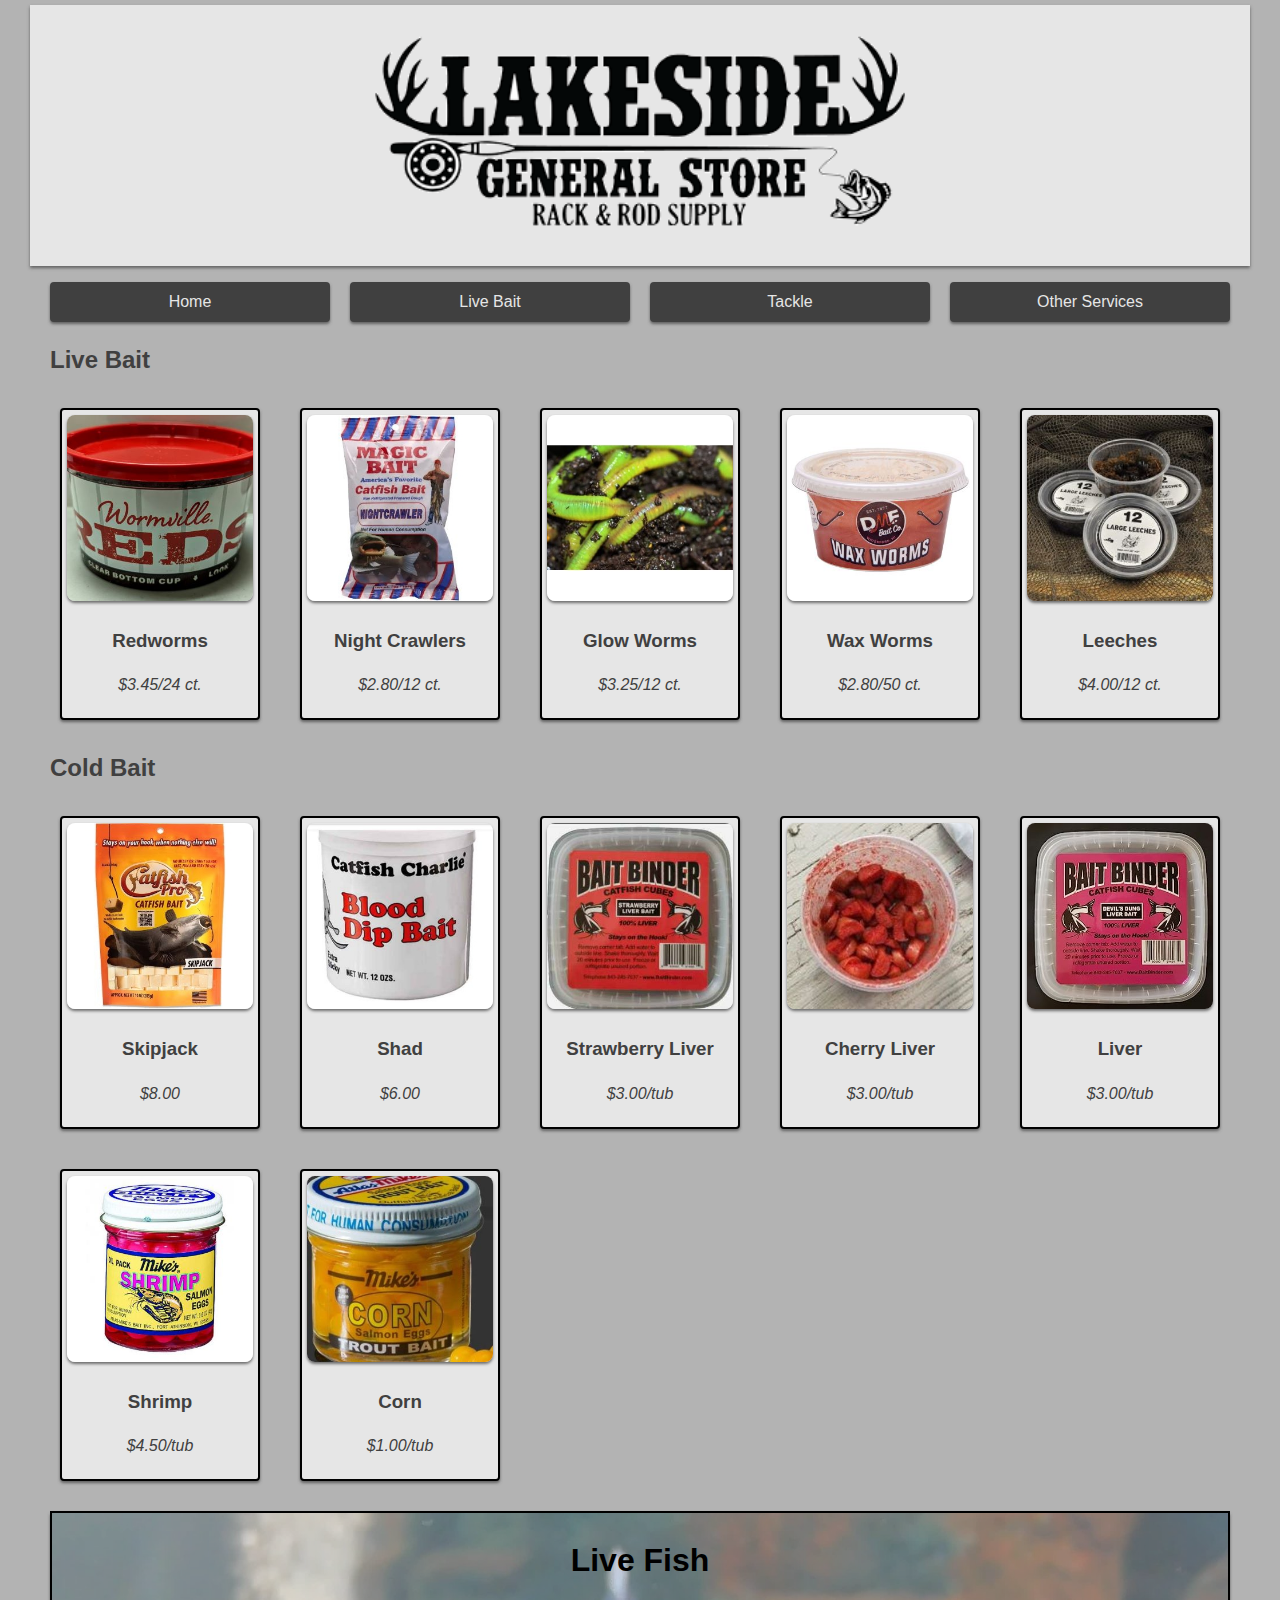
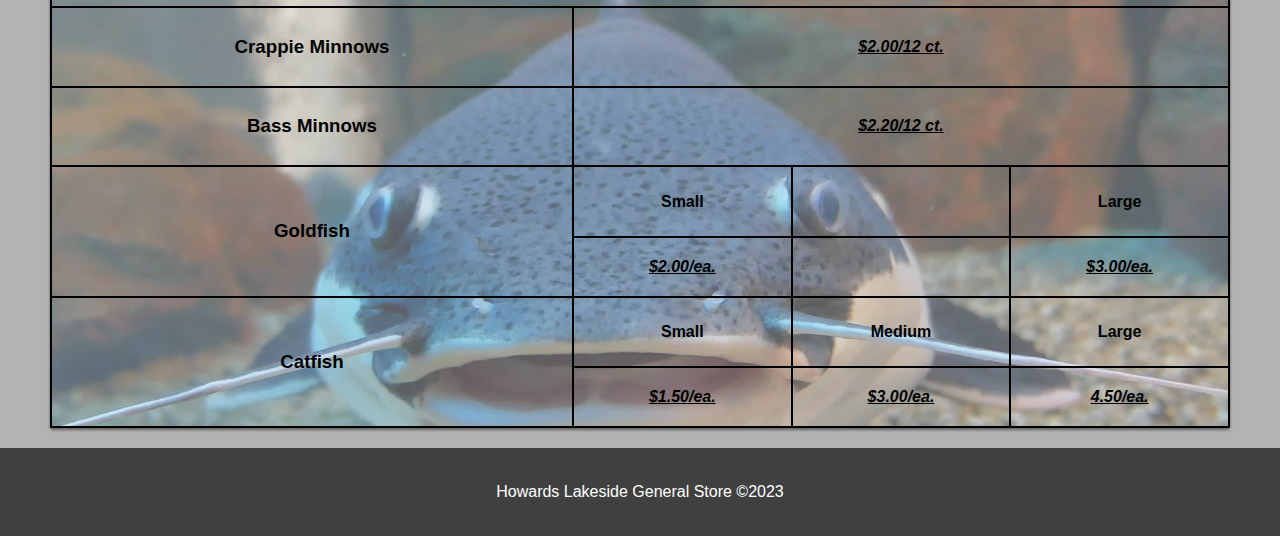
<file: baits.html>
<!DOCTYPE html>
<html lang="en">

<head>

    <!-- Author:     Tyler Pitcock
         Date:       07/13/2023
         Assignment: Live Bait Website    
    -->

    <meta charset="UTF-8">
    <meta name="viewport" content="width=device-width, initial-scale=1.0">
    <title>Live Bait</title>
    <link rel="stylesheet" href="styles.css">
    <link rel="stylesheet" href="responsiveStyles.css">
</head>

<body>
    <div class="wrapper">

        <!-- header section -->
        <div class="h-container">
            <img src="img/home-img/logo.png" alt="Lakeside General Store">
        </div>

        <!-- navigation section -->
        <nav class="main-nav">
            <ul>
                <li><a href="index.html">Home</a></li>
                <li><a href="baits.html">Live Bait</a></li>
                <li><a href="tackle.html">Tackle</a></li>
                <li><a href="services.html">Other Services</a></li>
            </ul>
        </nav>

        <div class="live-content">

            <!-- top container -->
            <h2>Live Bait</h2>
            <section class="b-top-container">
                <div>
                    <img src="img/baits-img/redworms.jpg" alt="">
                    <h3>Redworms</h3>
                    <p>$3.45/24 ct.</p>
                </div>
                <div>
                    <img src="img/baits-img/night-crawlers.jpg" alt="">
                    <h3>Night Crawlers</h3>
                    <p>$2.80/12 ct.</p>
                </div>
                <div>
                    <img src="img/baits-img/glow-worms.jpg" alt="">
                    <h3>Glow Worms</h3>
                    <p>$3.25/12 ct.</p>
                </div>
                <div>
                    <img src="img/baits-img/wax-worms.jpg" alt="">
                    <h3>Wax Worms</h3>
                    <p>$2.80/50 ct.</p>
                </div>
                <div>
                    <img src="img/baits-img/leeches.jpg" alt="">
                    <h3>Leeches</h3>
                    <p>$4.00/12 ct.</p>
                </div>
            </section>

            <!-- middle container -->
            <h2>Cold Bait</h2>
            <section class="b-mid-container">
                <div>
                    <img src="img/baits-img/skipjack.jpg" alt="">
                    <h3>Skipjack</h3>
                    <p>$8.00</p>
                </div>
                <div>
                    <img src="img/baits-img/shad.jpg" alt="">
                    <h3>Shad</h3>
                    <p>$6.00</p>
                </div>
                <div>
                    <img src="img/baits-img/strawberry-liver.jpg" alt="">
                    <h3>Strawberry Liver</h3>
                    <p>$3.00/tub</p>
                </div>
                <div>
                    <img src="img/baits-img/cherry-liver.jpg" alt="">
                    <h3>Cherry Liver</h3>
                    <p>$3.00/tub</p>
                </div>
                <div>
                    <img src="img/baits-img/liver.jpg" alt="">
                    <h3>Liver</h3>
                    <p>$3.00/tub</p>
                </div>
                <div>
                    <img src="img/baits-img/shrimp.jpg" alt="">
                    <h3>Shrimp</h3>
                    <p>$4.50/tub</p>
                </div>
                <div>
                    <img src="img/baits-img/corn.jpg" alt="">
                    <h3>Corn</h3>
                    <p>$1.00/tub</p>
                </div>
            </section>

            <!-- table -->
            <section class="b-bottom-container">
                <table>
                    <tr>
                        <td colspan="4">
                            <h1>Live Fish</h1>
                        </td>
                    </tr>
                    <tr>
                        <td><h3>Crappie Minnows</h3></td>
                        <td colspan="3"><p>$2.00/12 ct.</p></td>
                    </tr>
                    <tr>
                        <td><h3>Bass Minnows</h3></td>
                        <td colspan="3"><p>$2.20/12 ct.</p></td>
                    </tr>
                    <tr>
                        <td rowspan="2"><h3>Goldfish</h3></td>
                        <td><h4>Small</h4></td>
                        <td></td>
                        <td><h4>Large</h4></td>
                    </tr>
                    <tr>
                        <td><p>$2.00/ea.</p></td>
                        <td></td>
                        <td><p>$3.00/ea.</p></td>
                    </tr>
                    <tr>
                        <td rowspan="2"><h3>Catfish</h3></td>
                        <td><h4>Small</h4></td>
                        <td><h4>Medium</h4></td>
                        <td><h4>Large</h4></td>
                    </tr>
                    <tr>
                        <td><p>$1.50/ea.</p></td>
                        <td><p>$3.00/ea.</p></td>
                        <td><p>4.50/ea.</p></td>
                    </tr>
                </table>
            </section>
        </div>

        <!-- footer -->
        <footer>
            <p>Howards Lakeside General Store &copy;2023</p>
        </footer>


    </div>
</body>

</html>
</file>
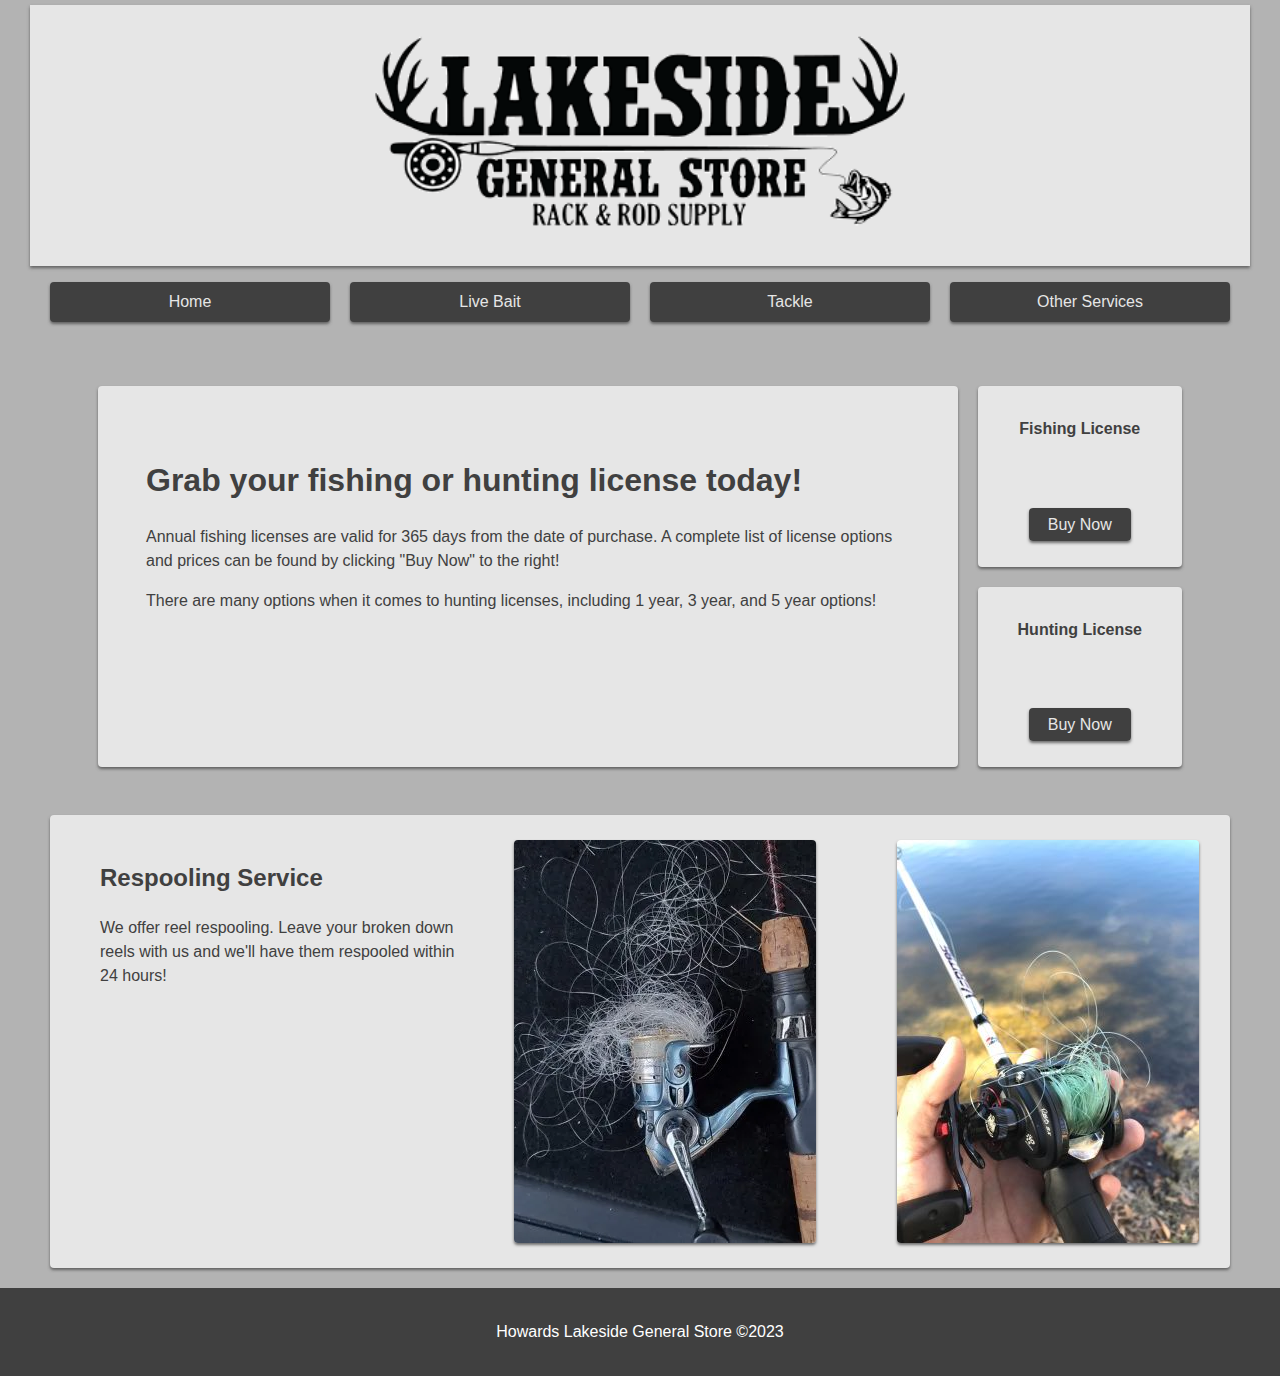
<file: services.html>
<!DOCTYPE html>
<html lang="en">

<head>

    <!-- Author:     Tyler Pitcock
         Date:       07/13/2023
         Assignment: Live Bait Website    
    -->

    <meta charset="UTF-8">
    <meta name="viewport" content="width=device-width, initial-scale=1.0">
    <title>Services</title>
    <link rel="stylesheet" href="styles.css">
    <link rel="stylesheet" href="responsiveStyles.css">
</head>

<body>
    <div class="wrapper">

        <!-- header section -->
        <div class="h-container">
            <img src="img/home-img/logo.png" alt="Lakeside General Store">
        </div>

        <!-- navigation section -->
        <nav class="main-nav">
            <ul>
                <li><a href="index.html">Home</a></li>
                <li><a href="baits.html">Live Bait</a></li>
                <li><a href="tackle.html">Tackle</a></li>
                <li><a href="services.html">Other Services</a></li>
            </ul>
        </nav>

        <!-- top container -->
        <section class="s-top-container">
            <header>
                <h1>Grab your fishing or hunting license today!</h1>
                <p>Annual fishing licenses are valid for 365 days from the date of purchase. A complete list of license options and prices can be found by clicking "Buy Now" to the right!</p>
                <p>There are many options when it comes to hunting licenses, including 1 year, 3 year, and 5 year options!</p>
            </header>
            <div class="s-box-a">
                <h4>Fishing License</h4>
                <a href="https://ohiodnr.gov/buy-and-apply/hunting-fishing-boating/fishing-resources/fishing-licenses" class="btn" target="_blank">Buy Now</a>
            </div>
            <div class="s-box-b">
                <h4>Hunting License</h4>
                <a href="https://ohiodnr.gov/buy-and-apply/hunting-fishing-boating/hunting-resources/hunting-licenses-permits" class="btn" target="_blank">Buy Now</a>
            </div>
        </section>

        <!-- bottom container -->
        <section class="s-bottom-container">
            <div>
                <h2>Respooling Service</h2>
                <p>We offer reel respooling. Leave your broken down reels with us and we'll have them respooled within 24 hours!</p>
            </div>
            <img src="img/services-img/birdsnest.webp" alt="" class="image-one">
            <img src="img/services-img/birdsnest2.jpg" alt="" class="image-two">
        </section>

        <!-- footer -->
        <footer>
            <p>Howards Lakeside General Store &copy;2023</p>
        </footer>

    </div>
</body>

</html>
</file>
<file: styles.css>
/* Author:     Tyler Pitcock
   Date:       07/13/2023
   Assignment: Live Bait Website
*/


:root{
    --back-prim: #b3b3b3;
    --back-dark: #404040;
    --back-light: #e6e6e6;
    --shadow: 0 2px 3px rgba(75, 75, 75, 0.785);
    --alt-font-one: black;
}

html {
    font-family: 'Lucida Sans', 'Lucida Sans Regular', 'Lucida Grande', 'Lucida Sans Unicode', Geneva, Verdana, sans-serif;
    color: var(--back-dark);
    
}

body {
    background-color: var(--back-prim);
    margin: 30px 50px;
    line-height: 1.5;
}

img {
    max-width: 100%;
}

footer {
    background-color: var(--back-dark);
    text-align: center;
    color: white;
    padding: 1rem;
    margin: 0px -50px -30px -50px;
}

/* header section */
.h-container {
    text-align: center;
    background-color: var(--back-light);
    box-shadow: var(--shadow);
    margin: -25px -20px 0 -20px;
}

.h-container img {
    width: 60%;
    margin-top: 5px;
    border-radius: 5px;
}

/* navigation */
.main-nav ul{
    display: grid;
    grid-gap: 20px;
    list-style: none;
    padding: 0;
    grid-template-columns: repeat(4,1fr);
    text-align: center;
}

.main-nav a{
    background-color: var(--back-dark);
    color: var(--back-light);
    display: block;
    border-radius: .25rem;
    padding: 0.5rem 1.2rem;
    text-decoration: none;
    box-shadow: var(--shadow);
}

.main-nav a:hover {
    padding: 0.6rem 1.3rem;
}

/*-----home content-----*/

/* top container */
.top-container {
    display: grid;
    grid-gap: 20px;
    grid-template-areas: 
        'showcase showcase services';
    padding: 3rem;
}

.top-container div {
    background-color: var(--back-light);
    box-shadow: var(--shadow);
    padding: 15px;
    font-weight: bold;
    border-radius: .25rem;
}

.top-container div h1 {
    text-align: center;
}

.showcase {
    text-align: center;
}


/* mid container */
.mid-container {
    display: grid;
    grid-gap: 40px;
    grid-template-columns: repeat(auto-fit, minmax(280px, 1fr));
    margin: 30px 50px;
}

.mid-container .box-a{
    background: url("img/home-img/shop-bait.jpg");
    background-size: cover;
    padding: 80px;
    text-align: center;
    color: var(--alt-font-one);
    border-radius: .25rem;
    box-shadow: var(--shadow);
}

.mid-container .box-b {
    background: url("img/home-img/shop-tackle.jpg");
    background-size: cover;
    padding: 80px;
    text-align: center;
    color: var(--alt-font-one);
    border-radius: .25rem;
    box-shadow: var(--shadow);
}

.mid-container .box-c {
    background: url("img/home-img/fire-wood.jpg");
    background-size: cover;
    padding: 80px;
    text-align: center;
    color: var(--alt-font-one);
    border-radius: .25rem;
    box-shadow: var(--shadow);
}

.mid-container div h2 {
    background-color: #e6e6e6ab;
    border-radius: .25rem;
}

.mid-container a {
    background-color: var(--back-dark);
    color: var(--back-light);
    border-radius: .25rem;
    padding: 0.5rem 1.2rem;
    text-decoration: none;
    box-shadow: var(--shadow);
}

/* vid container */
.vid-container {
    background-color: var(--back-light);
    text-align: center;
    display: grid;
    grid-gap: 6rem;
    grid-template-columns: 1fr 1fr;
    padding: 3rem;
    margin-bottom: 40px;
    border-radius: .25rem;
    box-shadow: var(--shadow);
}

.vid-container .box {
    background-color: var(--back-dark);
    color: var(--back-light);
    border-radius: .25rem;
    box-shadow: var(--shadow);
    padding: 10px;
}

.vid-container .box a {
    display: none;
}

/* bottom container */
.bottom-container {
    background-color: var(--back-light);
    display: grid;
    grid-gap: 40px;
    grid-template-columns: 1fr 1fr;
    padding: 3rem;
    margin-bottom: 30px;
    border-radius: .25rem;
    box-shadow: var(--shadow);
}

.location {
    text-align: center;
}

.location a {
    display: none;
}

.fa-brands {
    font-size: 3em;
}

/*-----home content-----*/


/*-----bait content-----*/

/* top container */
.b-top-container {
    text-align: center;
    display: grid;
    grid-gap: 40px;
    grid-template-columns: repeat(auto-fit, minmax(200px, 1fr));
    padding: 10px;
}

.b-top-container div{
    background-color: var(--back-light);
    border: 2px solid black;
    border-radius: .25rem;
    padding: 5px;
    box-shadow: var(--shadow);
}

.live-content img{
    border-radius: .5rem;
    box-shadow: var(--shadow);
}

.b-top-container p {
    font-style: italic;
}

/* middle container */
.b-mid-container {
    text-align: center;
    display: grid;
    grid-gap: 40px;
    grid-template-columns: repeat(auto-fit, minmax(200px, 1fr));
    padding: 10px;
}

.b-mid-container div {
    background-color: var(--back-light);
    border: 2px solid black;
    border-radius: .25rem;
    padding: 5px;
    box-shadow: var(--shadow);
}

.b-mid-container p {
    font-style: italic
}

.b-bottom-container {
    text-align: center;
}

/* table */

table {
    margin: 20px 40px 20px 0px;
    background: url(img/baits-img/cat-fish.jpg);
    background-size: cover;
    border-radius: .25rem;
    box-shadow: var(--shadow);
    border-collapse: collapse;
    width: 100%;
}

table td {
    border: 2px solid black;
    color: black;
    background-color: #e6e6e667;
}

table h3 {
    padding: 5px;
}

table p {
    font-style: italic;
    text-decoration: underline;
    font-weight: bold;
}

/*-----bait content-----*/

/*-----tackle content-----*/

/* top container */
.t-top-container {
    text-align: center;
    display: grid;
    grid-gap: 40px;
    grid-template-columns: repeat(auto-fit, minmax(200px, 1fr));
    padding: 10px;
}

.t-top-container div{
    background-color: var(--back-light);
    border: 2px solid black;
    border-radius: .25rem;
    padding: 5px;
    box-shadow: var(--shadow);
}

.tackle-content img{
    border-radius: .5rem;
    box-shadow: var(--shadow);
}

.t-top-container p {
    font-style: italic;
}

/* middle container */
.t-mid-container {
    text-align: center;
    display: grid;
    grid-gap: 40px;
    grid-template-columns: repeat(auto-fit, minmax(200px, 1fr));
    padding: 10px;
}

.t-mid-container div{
    background-color: var(--back-light);
    border: 2px solid black;
    border-radius: .25rem;
    padding: 5px;
    box-shadow: var(--shadow);
}

.t-mid-container p {
    font-style: italic;
}

/* bottom container */
.t-bottom-container {
    text-align: center;
    display: grid;
    grid-gap: 40px;
    grid-template-columns: repeat(auto-fit, minmax(200px, 1fr));
    padding: 10px;
    margin-bottom: 20px;
}

.t-bottom-container div{
    background-color: var(--back-light);
    border: 2px solid black;
    border-radius: .25rem;
    padding: 5px;
    box-shadow: var(--shadow);
}

.t-bottom-container p {
    font-style: italic;
}

/*-----tackle content-----*/

/*-----services content-----*/

.s-top-container {
        display: grid;
        grid-gap: 20px;
        grid-template-areas: 
            'header header s-box-a'
            'header header s-box-b';
        padding: 3rem;
}

.s-top-container header {
    grid-area: header;
    background-color: var(--back-light);
    padding: 3rem;
    border-radius: .25rem;
    box-shadow: var(--shadow);
}

.s-top-container div {
    text-align: center;
    background-color: var(--back-light);
    padding: 10px 10px 30px 10px;
    border-radius: .25rem;
    box-shadow: var(--shadow);
}

.s-top-container div h4 {
    padding: 0 30px 50px 30px;
}

.s-top-container a {
    background-color: var(--back-dark);
    color: var(--back-light);
    padding: 0.5rem 1.2rem;
    border-radius: .25rem;
    text-decoration: none;
    box-shadow: var(--shadow);
}

/* bottom container */
.s-bottom-container {
    display: grid;
    grid-gap: 20px;
    grid-template-columns: repeat(3, 1fr);
    background-color: var(--back-light);
    border-radius: .25rem;
    box-shadow: var(--shadow);
    padding: 25px 0 25px 50px;
    margin-bottom: 20px;
}

.s-bottom-container img {
    margin: auto;
    border-radius: .25rem;
    box-shadow: var(--shadow);
}

/*-----services content-----*/
</file>
<file: responsiveStyles.css>
/* Author:     Tyler Pitcock
   Date:       07/13/2023
   Assignment: Live Bait Website
*/

@media(max-width: 1335px) {
   .vid-container {
      grid-template-columns: 1fr;
   }
}

@media(max-width: 1000px) {
   .vid-container iframe {
      width: 100%; height: 375px;
   }

   .bottom-container {
      grid-template-columns: 1fr;
      text-align: center;
   }

   .s-bottom-container {
      grid-template-columns: none;
      grid-template-areas:
      'text text'
      'img-one img-two';
      padding-right: 50px;
   }

   .s-bottom-container div {
      text-align: center;
      grid-area: text;
   }

   .s-bottom-container .image-one {
      grid-area: img-one;
   }

   .s-bottom-container .image-two {
      grid-area: img-two;
   }


}

@media(max-width: 778px) {
   .main-nav ul {
      grid-template-columns: 1fr;
   }

   .top-container {
      grid-template-areas: none;
      grid-template-columns: 1fr;
   }

   .s-top-container {
      grid-template-areas: 
      'header header'
      'box-a box-b';
   }

   .s-top-container header {
      grid-area: header;
   }

   .s-top-container .s-box-a {
      grid-area: box-a;
   }

   .s-top-container .s-box-b {
      grid-area: box-b;
   }
}

@media(max-width: 450px) {
   .top-container {
      margin: 0 -50px;
   }

   .mid-container {
      display: none;
   }

   .vid-container .box .comment {
      display: none;
   }

   .vid-container iframe {
      display: none;
   }

   .vid-container .box a {
      display: contents;
   }

   .bottom-container iframe {
      display: none;
   }

   .bottom-container a {
      display: contents;
   }

   .s-top-container {
      grid-template-areas: none;
      display: block;
   }

   .s-top-container header {
      margin: 0 -50px 20px;
   }

   .s-top-container .s-box-a, .s-box-b {
      margin:0 -50px 20px;
   }

   .s-bottom-container {
      grid-template-areas: none;
   }

   .s-bottom-container img {
      display: none;
   }
}
</file>
